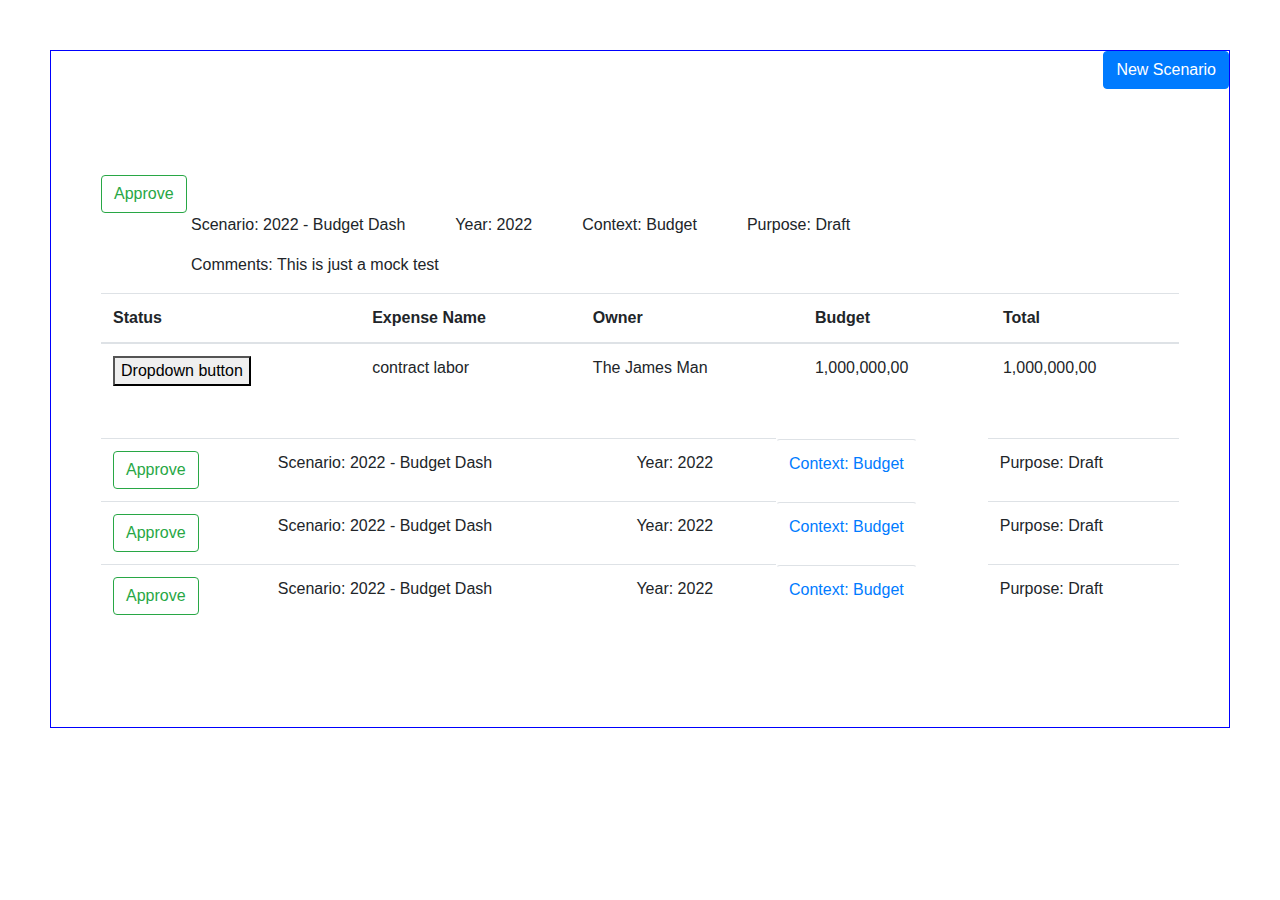
<file: index.html>
<!DOCTYPE html>
<html>
<head>
<title>Page Title</title>
<link rel="stylesheet" href="style.css">
<link rel="stylesheet" href="https://maxcdn.bootstrapcdn.com/bootstrap/4.0.0/css/bootstrap.min.css" integrity="sha384-Gn5384xqQ1aoWXA+058RXPxPg6fy4IWvTNh0E263XmFcJlSAwiGgFAW/dAiS6JXm" crossorigin="anonymous">
<script src="https://code.jquery.com/jquery-3.5.0.js"></script>
<script>
$(document).ready(function(){
$('#approve').click(function() {
 $(".status").text('Final');
})
});
  </script>
</head>
<body>
<button class="btn btn-primary" class="btn btn-primary btn-lg " style="float: right;" type="button">
  <a style="color: white;" href="modal.html"> 
  New Scenario</button></a>
<br/>
<div class="report-table">
<button class="btn btn-outline-success" class="btn btn-primary btn-lg " type="button" id="approve" >Approve</button>
<div class="report-name">
  <ul class="report-title">
    <li> Scenario: 2022 - Budget Dash</li>
    <li> Year: 2022</li>
    <li> Context: Budget</li>
    <li> Purpose: Draft</li>
  </ul>
  <p style="padding-left: 90px;">Comments: This is just a mock test</p>
</div>
<table class="table">
    <thead>
      <tr>
        <th scope="col">Status</th>
        <th scope="col">Expense Name</th>
        <th scope="col">Owner</th>
        <th scope="col">Budget</th>
        <th scope="col">Total</th>
      </tr>
    </thead>
    <tbody>
      <tr id="collapseOne" class="collapse show" aria-labelledby="headingOne" data-parent="#accordion">
        <th scope="row">
          <div class="dropdown" >
            <button class="status" class="btn btn-secondary dropdown-toggle" type="button" id="dropdownMenuButton" data-toggle="dropdown" aria-haspopup="true" aria-expanded="false">
              Dropdown button
            </button>
            <div class="dropdown-menu" aria-labelledby="dropdownMenuButton">
              <a class="dropdown-item" href="#">Canceled</a>
              <a class="dropdown-item" href="#">Active</a>
              <a class="dropdown-item" href="#">Pending Executive Approval</a>
              <a class="dropdown-item" href="#">Final</a>
            </div>
          </div>
        </th>
        <td>contract labor</td>
        <td>The James Man</td>
        <td>1,000,000,00</td>
        <td>1,000,000,00</td>
      </tr>
      <tr id="collapseTwo" class="collapse" aria-labelledby="headingTwo" data-parent="#accordion">
        <th scope="row">
          <div class="dropdown" >
            <button class="status" class="btn btn-secondary dropdown-toggle" type="button" id="dropdownMenuButton" data-toggle="dropdown" aria-haspopup="true" aria-expanded="false">
              Dropdown button
            </button>
            <div class="dropdown-menu" aria-labelledby="dropdownMenuButton">
              <a class="dropdown-item" href="#">Canceled</a>
              <a class="dropdown-item" href="#">Active</a>
              <a class="dropdown-item" href="#">Pending Executive Approval</a>
              <a class="dropdown-item" href="#">Final</a>
            </div>
          </div>
        </th>
        <td>contract labor</td>
        <td>The James Lee Lee</td>
        <td>1,000,000,00</td>
        <td>1,000,000,00</td>
      </tr>
      <tr id="collapseThree" class="collapse" aria-labelledby="headingThree" data-parent="#accordion">
        <th scope="row">
          <div class="dropdown" >
            <button class="status" class="btn btn-secondary dropdown-toggle" type="button" id="dropdownMenuButton" data-toggle="dropdown" aria-haspopup="true" aria-expanded="false">
              Dropdown button 
            </button>
            <div class="dropdown-menu" aria-labelledby="dropdownMenuButton">
              <a class="dropdown-item" href="#">Canceled</a>
              <a class="dropdown-item" href="#">Active</a>
              <a class="dropdown-item" href="#">Pending Executive Approval</a>
              <a class="dropdown-item" href="#">Final</a>
            </div>
          </div>
        </th>
        <td>contract labor</td>
        <td>The John</td>
        <td>1,000,000,00</td>
        <td>1,000,000,00</td>
      </tr>
    </tbody>
  </table>
  <br/>
  <table class="table">
    <tbody>
      <tr>
        <th scope="row">
          <button class="btn btn-outline-success">Approve</button>
        </th>
        <td>Scenario: 2022 - Budget Dash</td>
        <td>Year: 2022</td>
        <td class="btn btn-link" data-toggle="collapse" data-target="#collapseOne" aria-expanded="true" aria-controls="collapseOne">Context: Budget</td>
        <td>Purpose: Draft</td>
      </tr>
      <tr>
        <th scope="row">
          <button class="btn btn-outline-success">Approve</button>
        </th>
        <td>Scenario: 2022 - Budget Dash</td>
        <td>Year: 2022</td>
        <td class="btn btn-link collapsed" data-toggle="collapse" data-target="#collapseTwo" aria-expanded="false" aria-controls="collapseTwo">Context: Budget</td>
        <td>Purpose: Draft</td>
      </tr>
      <tr>
        <th scope="row">
          <button class="btn btn-outline-success">Approve</button>
        </th>
        <td>Scenario: 2022 - Budget Dash</td>
        <td>Year: 2022</td>
        <td class="btn btn-link collapsed" data-toggle="collapse" data-target="#collapseThree" aria-expanded="false" aria-controls="collapseThree">Context: Budget</td>
        <td>Purpose: Draft</td>
      </tr>
    </tbody>
  </table>
  </div>


<script src="https://code.jquery.com/jquery-3.2.1.slim.min.js" integrity="sha384-KJ3o2DKtIkvYIK3UENzmM7KCkRr/rE9/Qpg6aAZGJwFDMVNA/GpGFF93hXpG5KkN" crossorigin="anonymous"></script>
<script src="https://cdnjs.cloudflare.com/ajax/libs/popper.js/1.12.9/umd/popper.min.js" integrity="sha384-ApNbgh9B+Y1QKtv3Rn7W3mgPxhU9K/ScQsAP7hUibX39j7fakFPskvXusvfa0b4Q" crossorigin="anonymous"></script>
<script src="https://maxcdn.bootstrapcdn.com/bootstrap/4.0.0/js/bootstrap.min.js" integrity="sha384-JZR6Spejh4U02d8jOt6vLEHfe/JQGiRRSQQxSfFWpi1MquVdAyjUar5+76PVCmYl" crossorigin="anonymous"></script>
</body>
</html>
</file>
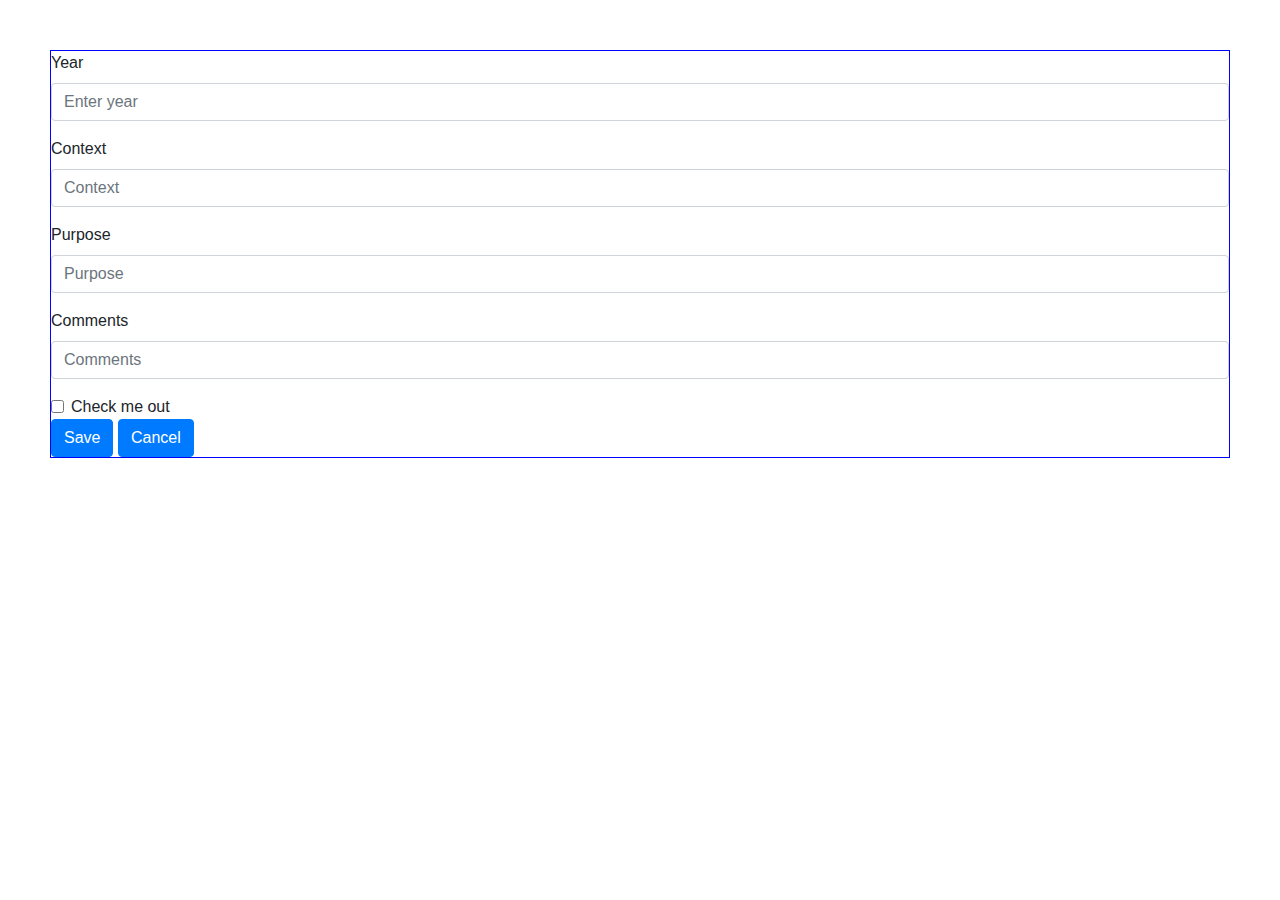
<file: modal.html>
<!DOCTYPE html>
<html>
<head>
<title>New Scenario</title>
<link rel="stylesheet" href="style.css">
<link rel="stylesheet" href="https://maxcdn.bootstrapcdn.com/bootstrap/4.0.0/css/bootstrap.min.css" integrity="sha384-Gn5384xqQ1aoWXA+058RXPxPg6fy4IWvTNh0E263XmFcJlSAwiGgFAW/dAiS6JXm" crossorigin="anonymous">
<script src="https://code.jquery.com/jquery-3.5.0.js"></script>
</head>
<body>
    <form>
        <div class="form-group">
          <label for="year">Year</label>
          <input type="text" class="form-control" id="year" aria-describedby="year" placeholder="Enter year">
        </div>
        <div class="form-group">
          <label for="context">Context</label>
          <input type="context" class="form-control" id="context" placeholder="Context">
        </div>
        <div class="form-group">
            <label for="Purpose">Purpose</label>
            <input type="context" class="form-control" id="Purpose" placeholder="Purpose">
          </div>
          <div class="form-group">
            <label for="comments">Comments</label>
            <input type="comments" class="form-control" id="comments" placeholder="Comments">
          </div>
        <div class="form-check">
          <input type="checkbox" class="form-check-input" id="exampleCheck1">
          <label class="form-check-label" for="exampleCheck1">Check me out</label>
        </div>
        <button type="submit" class="btn btn-primary">Save</button>
        <button type="submit" class="btn btn-primary">Cancel</button>
        <script src="https://code.jquery.com/jquery-3.2.1.slim.min.js" integrity="sha384-KJ3o2DKtIkvYIK3UENzmM7KCkRr/rE9/Qpg6aAZGJwFDMVNA/GpGFF93hXpG5KkN" crossorigin="anonymous"></script>
        <script src="https://cdnjs.cloudflare.com/ajax/libs/popper.js/1.12.9/umd/popper.min.js" integrity="sha384-ApNbgh9B+Y1QKtv3Rn7W3mgPxhU9K/ScQsAP7hUibX39j7fakFPskvXusvfa0b4Q" crossorigin="anonymous"></script>
        <script src="https://maxcdn.bootstrapcdn.com/bootstrap/4.0.0/js/bootstrap.min.js" integrity="sha384-JZR6Spejh4U02d8jOt6vLEHfe/JQGiRRSQQxSfFWpi1MquVdAyjUar5+76PVCmYl" crossorigin="anonymous"></script>
</body>
</html>
</file>
<file: style.css>
body {
    margin: 50px 50px !important;
    background-color: antiquewhite;
    border: solid 1px blue !important;
}

.report-table{
    margin: 100px 50px !important;
}

.report-title{
    display: inline-flex !important;
    justify-content: space-between !important;
    text-align: left;
    text-indent: 50px;
}

.report-title li {
    list-style-type: none !important;

}
</file>
